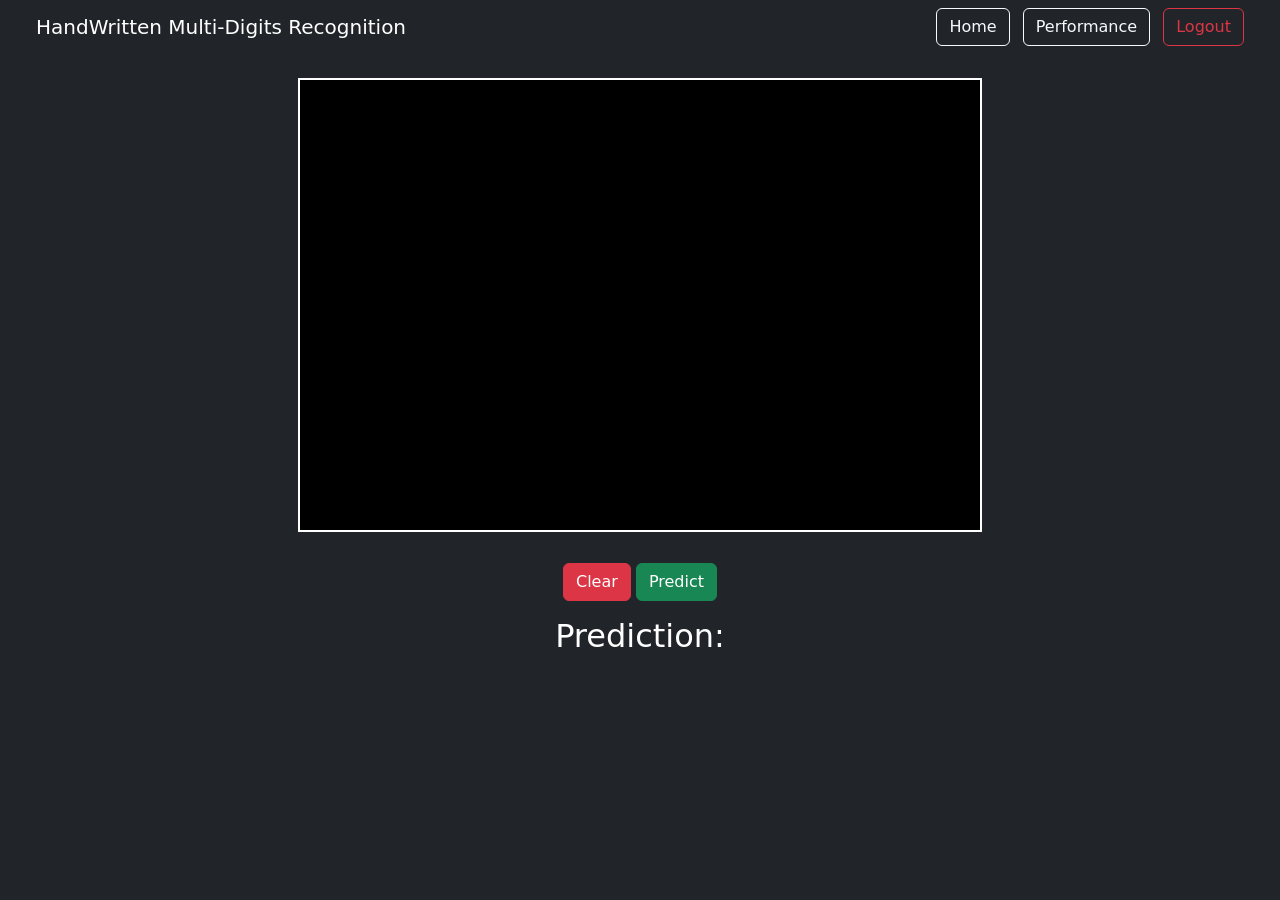
<file: templates/index.html>
<!DOCTYPE html>
<html lang="en">
<head>
    <meta charset="UTF-8">
    <meta name="viewport" content="width=device-width, initial-scale=1.0">
    <title>Handwritten Digit Recognition</title>
    <link href="https://cdn.jsdelivr.net/npm/bootstrap@5.3.0/dist/css/bootstrap.min.css" rel="stylesheet">
    <script src="https://cdn.jsdelivr.net/npm/jquery@3.6.0/dist/jquery.min.js"></script>
</head>
<body style="background-color: #212529;">
    
    <!-- Navbar -->
    <nav class="navbar navbar-dark bg-dark px-4">
        <div class="container-fluid">
            <!-- Left: Title -->
            <span class="navbar-brand mb-0 h1">HandWritten Multi-Digits Recognition</span>

            <!-- Right: Navigation Buttons -->
            <div>
                <a href="/" class="btn btn-outline-light me-2">Home</a>
                <a href="/performance" class="btn btn-outline-light me-2">Performance</a>
                <a href="/login" class="btn btn-outline-danger">Logout</a>
            </div>
        </div>
    </nav>

    <div class="container mt-4 text-center">
        <canvas id="canvas" width="680" height="450" style="border:2px solid white; background-color: black;"></canvas>
        <br><br>
        <button id="clear" class="btn btn-danger">Clear</button>
        <button id="predict" class="btn btn-success">Predict</button>
        <h2 class="text-white mt-3">Prediction: <span id="prediction"></span></h2>
    </div>

    <script>
        let canvas = document.getElementById('canvas');
        let ctx = canvas.getContext('2d');
        let drawing = false;
    
        ctx.fillStyle = "black";
        ctx.fillRect(0, 0, 680, 450);
        ctx.strokeStyle = "white";
        ctx.lineWidth = 8;
        ctx.lineCap = "round";
    
        canvas.addEventListener("mousedown", (e) => {
            drawing = true;
            ctx.beginPath();
            ctx.moveTo(e.offsetX, e.offsetY);
        });
    
        canvas.addEventListener("mouseup", () => {
            drawing = false;
        });
    
        canvas.addEventListener("mousemove", (e) => {
            if (!drawing) return;
            ctx.lineTo(e.offsetX, e.offsetY);
            ctx.stroke();
            ctx.beginPath();
            ctx.moveTo(e.offsetX, e.offsetY);
        });
    
        document.getElementById("clear").addEventListener("click", () => {
            ctx.fillRect(0, 0, 680, 450);
            document.getElementById("prediction").innerText = "";
        });
    
        document.getElementById("predict").addEventListener("click", () => {
            let imageData = canvas.toDataURL();
            $.ajax({
                type: "POST",
                url: "/predict",
                data: { canvasimg: imageData },
                success: function(response) {
                    $("#prediction").text(response.prediction);
                }
            });
        });
    </script>

</body>
</html>
</file>
